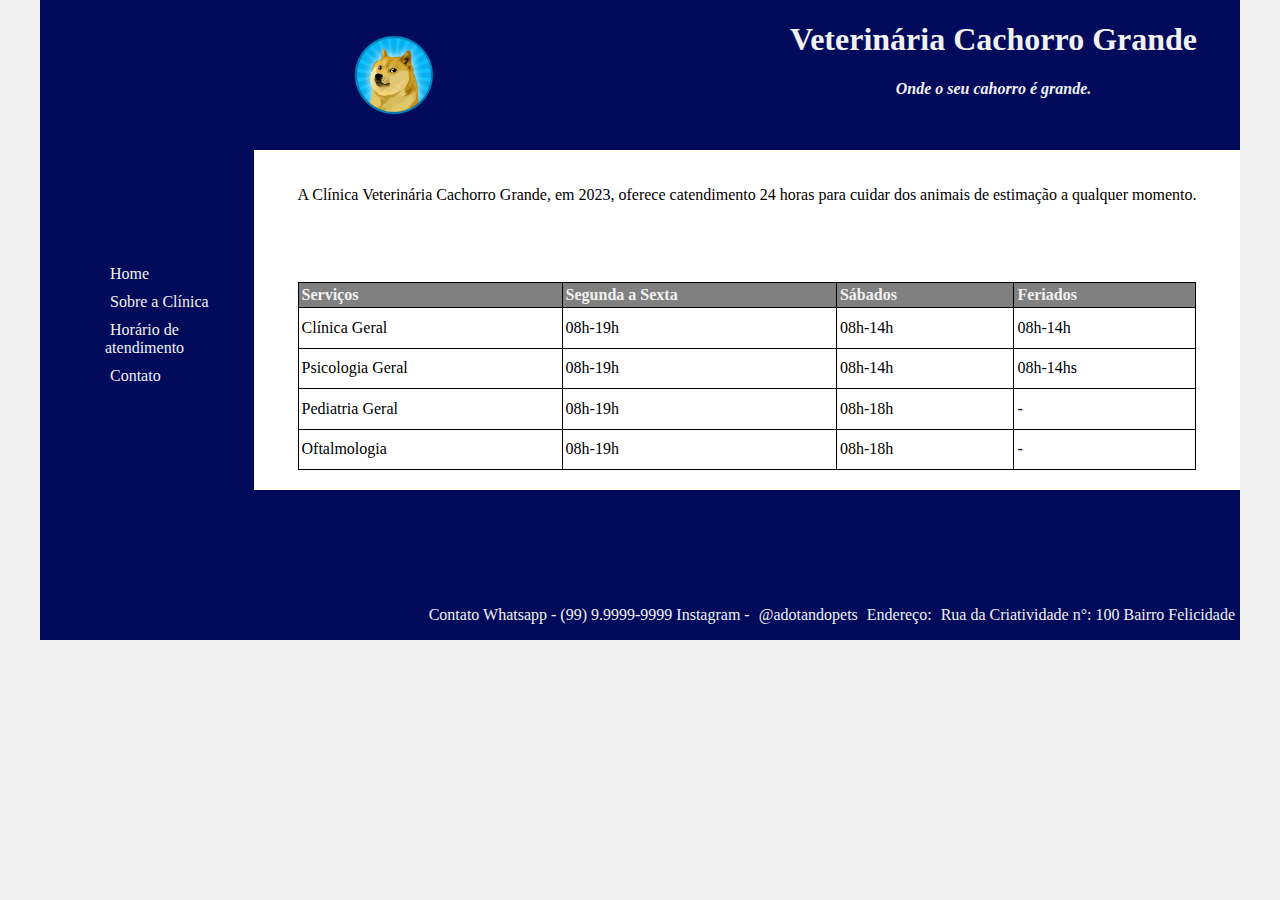
<file: atendimento.html>
<!DOCTYPE html>
<html lang="pt-br">
  <head>
    <meta charset="UTF-8" />
    <meta http-equiv="X-UA-Compatible" content="IE=edge" />
    <meta name="viewport" content="width=device-width, initial-scale=1.0" />
    <title>Clínica veterinária - O cahorro grande</title>
    <link rel="stylesheet" href="base.css" />
    <link
      rel="shortcut icon"
      href="img/001_fav_dog001.ico"
      type="image/x-icon"
    />
  </head>
  <body>
    <div class="wrapper">
      <div class="menu">
        <!-- Aqui vai o seu menu -->
        <ul id="ul_menu">
          <li><a href="index.html">Home</a></li>
          <li><a href="sobre_clinica.html">Sobre a Clínica</a></li>
          <li><a href="atendimento.html">Horário de atendimento</a></li>
          <li><a href="contato.html">Contato</a></li>
        </ul>
      </div>

      <div class="main">
        <div class="header">
          <!-- Aqui vai o seu header -->
          <div class="img_dog_reader">
            <img
              src="img/005_heares_dog_005.png"
              alt="Cachorro Shiba! Meme da internet!"
              id="headerDog"
            />
          </div>
          <div id="titulo-veterinario" class="line_block">
            <h1>Veterinária <strong>Cachorro Grand</strong>e</h1>
            <h4><i>Onde o seu cahorro é grande.</i></h4>
          </div>
        </div>

        <div class="content_02">
          <div>
            <p>
              A Clínica Veterinária Cachorro Grande, em 2023, oferece
              catendimento 24 horas para cuidar dos animais de estimação a
              qualquer momento.
            </p>
          </div>
          <table>
            <thead>
              <th>Serviços</th>
              <th>Segunda a Sexta</th>
              <th>Sábados</th>
              <th>Feriados</th>
            </thead>
            <tbody>
              <tr>
                <td>Clínica Geral</td>
                <td>08h-19h</td>
                <td>08h-14h</td>
                <td>08h-14h</td>
              </tr>
              <tr>
                <td>Psicologia Geral</td>
                <td>08h-19h</td>
                <td>08h-14h</td>
                <td>08h-14hs</td>
              </tr>
              <tr>
                <td>Pediatria Geral</td>
                <td>08h-19h</td>
                <td>08h-18h</td>
                <td>-</td>
              </tr>
              <tr>
                <td>Oftalmologia</td>
                <td>08h-19h</td>
                <td>08h-18h</td>
                <td>-</td>
              </tr>
            </tbody>
          </table>
        </div>

        <div class="footer">
          <div class="div_ul_footer">
            <ul id="li_footer">
              <li>Contato Whatsapp - (99) 9.9999-9999</li>
              <li>
                Instagram -
                <a
                  href="https://www.instagram.com/adotandopets/"
                  target="_blank"
                  rel="noopener noreferrer"
                  >@adotandopets</a
                >
              </li>
              <li>
                Endereço:
                <a
                  href="https://maps.app.goo.gl/zSEteHnBYgezyfTx5"
                  target="_blank"
                  rel="noopener noreferrer"
                >Rua da Criatividade n°: 100 Bairro Felicidade</a>
              </li>
            </ul>
          </div>
        </div>
      </div>
    </div>
  </body>
</html>
</file>
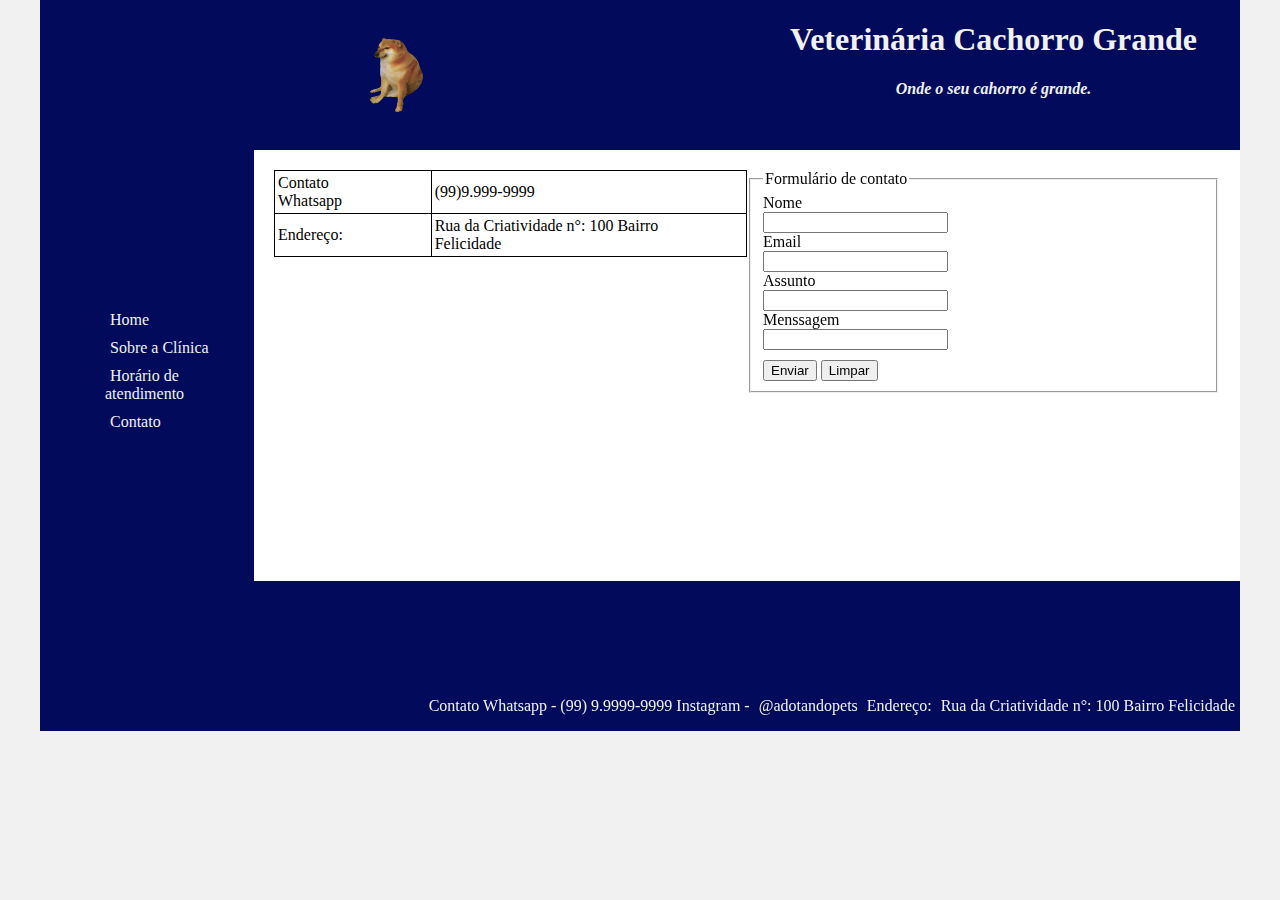
<file: contato.html>
<!DOCTYPE html>
<html lang="pt-br">
  <head>
    <meta charset="UTF-8" />
    <meta http-equiv="X-UA-Compatible" content="IE=edge" />
    <meta name="viewport" content="width=device-width, initial-scale=1.0" />
    <title>Clínica veterinária - O cahorro grande</title>
    <link rel="stylesheet" href="base.css" />
    <link
      rel="shortcut icon"
      href="img/001_fav_dog001.ico"
      type="image/x-icon"
    />
  </head>
  <body>
    <div class="wrapper">
      <div class="menu">
        <!-- Aqui vai o seu menu -->
        <ul id="ul_menu">
          <li><a href="index.html">Home</a></li>
          <li><a href="sobre_clinica.html">Sobre a Clínica</a></li>
          <li><a href="atendimento.html">Horário de atendimento</a></li>
          <li><a href="contato.html">Contato</a></li>
        </ul>
      </div>

      <div class="main">
        <div class="header">
          <div class="img_dog_reader">
            <img
              src="img/003_headers_dog_003.png"
              alt="Cachorro Shiba! Meme da internet!"
              id="headerDog"
            />
          </div>
          <div id="titulo-veterinario" class="line_block">
            <h1>Veterinária <strong>Cachorro Grand</strong>e</h1>
            <h4><i>Onde o seu cahorro é grande.</i></h4>
          </div>
        </div>

        <div class="content">
          <div>
            <table>
              <tr>
                <td>Contato Whatsapp</td>
                <td>(99)9.999-9999</td>
              </tr>
              <tr>
                <td>Endereço:</td>
                <td>Rua da Criatividade n°: 100 Bairro Felicidade</td>
              </tr>
            </table>
            <iframe
              src="https://www.google.com/maps/embed?pb=!1m16!1m12!1m3!1d75583.79384171533!2d-69.99749516160776!3d-4.489927792943558!2m3!1f0!2f0!3f0!3m2!1i1024!2i768!4f13.1!2m1!1sgoogle%20maps!5e0!3m2!1spt-BR!2sbr!4v1695335837633!5m2!1spt-BR!2sbr"
              width="450"
              height="300"
              style="border: 0"
              allowfullscreen=""
              loading="lazy"
              referrerpolicy="no-referrer-when-downgrade"
            ></iframe>
          </div>
          <form action="">
            <fieldset>
              <legend>Formulário de contato</legend>
              <label for="">Nome</label>
              <input type="text" />
              <label for="">Email</label>
              <input type="email" />
              <label for="">Assunto</label>
              <input type="text" name="" id="" />
              <label for="">Menssagem</label>
              <input type="text" />
              <button>Enviar</button>
              <button type="reset">Limpar</button>
            </fieldset>
          </form>
        </div>

        <div class="footer">
          <div class="div_ul_footer">
            <ul id="li_footer">
                <li>Contato Whatsapp - (99) 9.9999-9999</li>
                <li>
                  Instagram -
                  <a
                    href="https://www.instagram.com/adotandopets/"
                    target="_blank"
                    rel="noopener noreferrer"
                    >@adotandopets</a
                  >
                </li>
                <li>
                  Endereço:
                  <a
                    href="https://maps.app.goo.gl/zSEteHnBYgezyfTx5"
                    target="_blank"
                    rel="noopener noreferrer"
                  >Rua da Criatividade n°: 100 Bairro Felicidade</a>
                </li>
              </ul>
          </div>
        </div>
      </div>
    </div>
  </body>
</html>
</file>
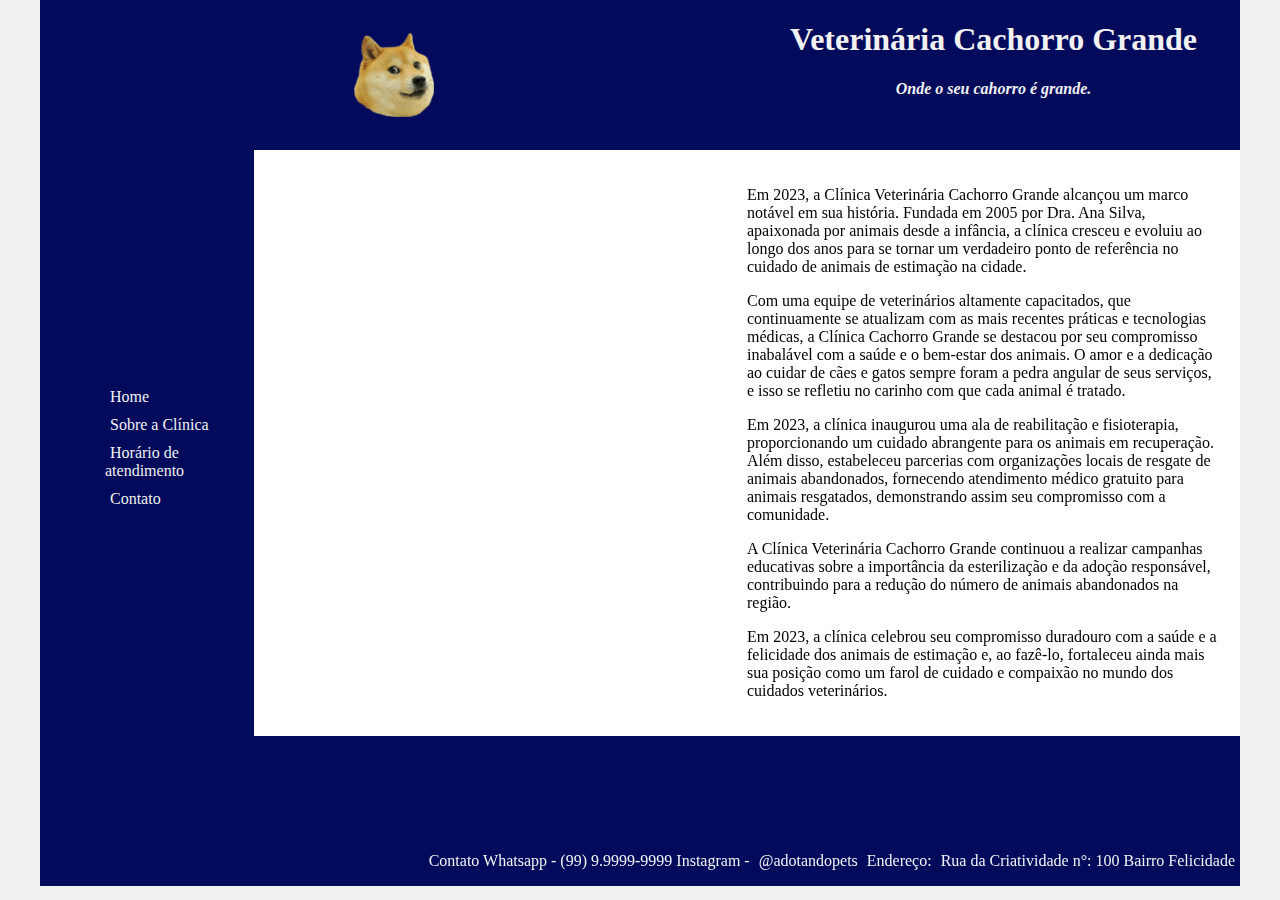
<file: sobre_clinica.html>
<!DOCTYPE html>
<html lang="pt-br">
  <head>
    <meta charset="UTF-8" />
    <meta http-equiv="X-UA-Compatible" content="IE=edge" />
    <meta name="viewport" content="width=device-width, initial-scale=1.0" />
    <title>Clínica veterinária - O cahorro grande</title>
    <link rel="stylesheet" href="base.css" />
    <link
      rel="shortcut icon"
      href="img/001_fav_dog001.ico"
      type="image/x-icon"
    />
  </head>
  <body>
    <div class="wrapper">
      <div class="menu">
        <ul id="ul_menu">
          <li><a href="index.html">Home</a></li>
          <li><a href="sobre_clinica.html">Sobre a Clínica</a></li>
          <li><a href="atendimento.html">Horário de atendimento</a></li>
          <li><a href="contato.html">Contato</a></li>
        </ul>
      </div>

      <div class="main">
        <div class="header">
          <div class="img_dog_reader">
            <img
              src="img/004_heares_dog_004.png"
              alt="Cachorro Shiba! Meme da internet!"
              id="headerDog"
            />
          </div>
          <div id="titulo-veterinario" class="line_block">
            <h1>Veterinária <strong>Cachorro Grand</strong>e</h1>
            <h4><i>Onde o seu cahorro é grande.</i></h4>
          </div>
        </div>

        <div class="content">
          <iframe
            width="400"
            height="300"
            src="https://www.youtube.com/embed/xkfdHDlhXxY?si=4Hb858xsoX7WD8xn&amp;controls=0"
            frameborder="0"
            allow="accelerometer; autoplay; clipboard-write; encrypted-media; ; web-share"
          ></iframe>
          <div id="qualidade_veterinario">
            <p>
              Em 2023, a Clínica Veterinária Cachorro Grande alcançou um marco
              notável em sua história. Fundada em 2005 por Dra. Ana Silva,
              apaixonada por animais desde a infância, a clínica cresceu e
              evoluiu ao longo dos anos para se tornar um verdadeiro ponto de
              referência no cuidado de animais de estimação na cidade.
            </p>
            <p>
              Com uma equipe de veterinários altamente capacitados, que
              continuamente se atualizam com as mais recentes práticas e
              tecnologias médicas, a Clínica Cachorro Grande se destacou por seu
              compromisso inabalável com a saúde e o bem-estar dos animais. O
              amor e a dedicação ao cuidar de cães e gatos sempre foram a pedra
              angular de seus serviços, e isso se refletiu no carinho com que
              cada animal é tratado.
            </p>
            <p>
              Em 2023, a clínica inaugurou uma ala de reabilitação e
              fisioterapia, proporcionando um cuidado abrangente para os animais
              em recuperação. Além disso, estabeleceu parcerias com organizações
              locais de resgate de animais abandonados, fornecendo atendimento
              médico gratuito para animais resgatados, demonstrando assim seu
              compromisso com a comunidade.
            </p>

            <p>
              A Clínica Veterinária Cachorro Grande continuou a realizar
              campanhas educativas sobre a importância da esterilização e da
              adoção responsável, contribuindo para a redução do número de
              animais abandonados na região.
            </p>
            <p>
              Em 2023, a clínica celebrou seu compromisso duradouro com a saúde
              e a felicidade dos animais de estimação e, ao fazê-lo, fortaleceu
              ainda mais sua posição como um farol de cuidado e compaixão no
              mundo dos cuidados veterinários.
            </p>
          </div>
        </div>

        <div class="footer">
          <div class="div_ul_footer">
            <ul id="li_footer">
              <li>Contato Whatsapp - (99) 9.9999-9999</li>
              <li>
                Instagram -
                <a
                  href="https://www.instagram.com/adotandopets/"
                  target="_blank"
                  rel="noopener noreferrer"
                  >@adotandopets</a
                >
              </li>
              <li>
                Endereço:
                <a
                  href="https://maps.app.goo.gl/zSEteHnBYgezyfTx5"
                  target="_blank"
                  rel="noopener noreferrer"
                >Rua da Criatividade n°: 100 Bairro Felicidade</a>
              </li>
            </ul>
          </div>
        </div>
      </div>
    </div>
  </body>
</html>
</file>
<file: base.css>
html, body {
    margin: 0;
}
body {
    background-color: #f1f1f1;
    display: flex;
    justify-content: center;
}

.wrapper {
    width: 1200px;
    display: flex;
    margin: 0 auto;
    background-color: aquamarine;
}
.main {
    display: flex;
    flex-flow: column;
    width: 85%;
}
.menu {
    width: 15%;
    background-color: rgb(1, 10, 91);
    padding: 10px 20px 0px;
    display: flex;
    justify-content: center;
    align-items: center;
}
.header {
    background-color: rgb(1, 10, 91);
    min-height: 150px;
    text-align: center;
    padding: 0;
    display: grid;
    grid-template-columns: 50% 50%;

}
.content {
    background-color: white;
    min-height: 300px;
    padding: 20px;
    display: grid;
    grid-template-columns: 50% 50%;
}

.content_02 {
    background-color: white;
    min-height: 300px;
    padding: 20px;   
    display: grid; 
    text-align: center;
    justify-content: center;
}

.footer {
    background-color: rgb(1, 10, 91);
    min-height: 150px;
    display: flex; 
    justify-content: flex-end;
    align-items: flex-end
     
}

#headerDog{
    width: 80px;   
    margin-left: 100px;
}

.img_dog_reader{
    display: flex;
    align-items: center; /* Isso que deixa ele no centro sem esticar */
    
}

#titulo-veterinario, ul, a{
    color: #f1f1f1;
}

#ul_menu li, a{
    list-style-type: none;  
    text-decoration: none;
    padding: 5px;
}

#li_footer li{
    display: inline;    
}

#veterinario_cachorro{
    width: 25rem;
}

table, th, td{
    border: solid 1px black;
    border-collapse: collapse;
    padding: 3px;
    padding-right: 40px;
    text-align: left;
    
}

th {
    background-color: grey;
    color: #f1f1f1;
}

label, input{
    display: block;
    
}

button{
    margin-top: 10px;
}
</file>
